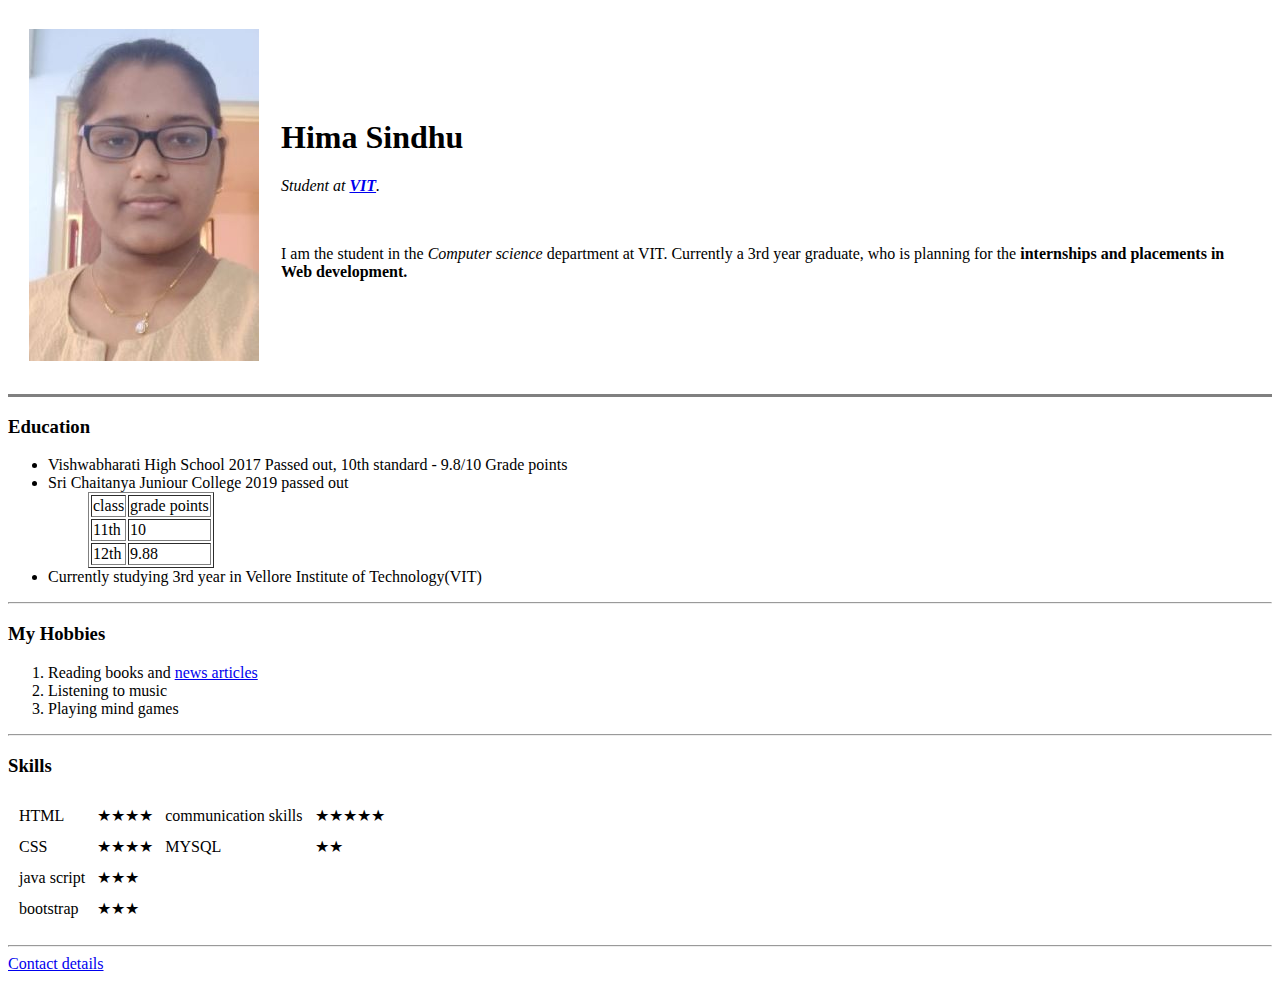
<file: index.html>
<!DOCTYPE html>
<html lang="en" dir="ltr">

<head>
  <meta charset="utf-8">
  <title>Hima sindhu's personal site</title>
</head>

<body>
  <table cellspacing="20">
    <tr>
      <td><img src="sindhu pic.jpeg" alt="Hima Sindhu's profile pic"></td>
      <td>
        <h1>Hima Sindhu</h1>
        <p><em>Student at <strong><a href="https://vit.ac.in/">VIT</a></strong>.</em></p>
        <br>
        <p>I am the student in the <em>Computer science</em> department at VIT. Currently a 3rd year graduate, who is planning for the <strong>internships and placements in Web development.</strong></p>
      </td>
    </tr>
  </table>

  <hr size="3" noshade>
  <h3>Education</h3>
  <p>
  <ul>
    <li>Vishwabharati High School 2017 Passed out, 10th standard - 9.8/10 Grade points</li>
    <li>Sri Chaitanya Juniour College 2019 passed out
      <ul>
        <table border>
          <thead>
            <tr>
              <td>class</td>
              <td>grade points</td>
            </tr>
          </thead>
          <tbody>
            <tr>
              <td>11th</td>
              <td>10</td>
            </tr>
            <tr>
              <td>12th</td>
              <td>9.88</td>
            </tr>
          </tbody>
        </table>
      </ul>
    </li>
    <li>Currently studying 3rd year in Vellore Institute of Technology(VIT)</li>
  </ul>
  </p>
  <hr>
  <h3>My Hobbies</h3>
  <p>
  <ol>
    <li>Reading books and <a href="https://www.nytimes.com/topic/subject/newspapers">news articles</a></li>
    <li>Listening to music</li>
    <li>Playing mind games</li>
  </ol>
  </p>
  <hr>
  <h3>Skills</h3>
  <p>
  <table cellspacing="10">
    <tr>
      <td>HTML</td>
      <td>★★★★</td>
      <td>communication skills</td>
      <td>★★★★★</td>
    </tr>
    <tr>
      <td>CSS</td>
      <td>★★★★</td>
      <td>MYSQL</td>
      <td>★★</td>
    </tr>
    <tr>
      <td>java script</td>
      <td>★★★</td>
    </tr>
    <tr>
      <td>bootstrap</td>
      <td>★★★</td>
    </tr>
  </table>
  </p>
  <hr>
  <a href="contact me.html">Contact details</a>
</body>

</html>
</file>
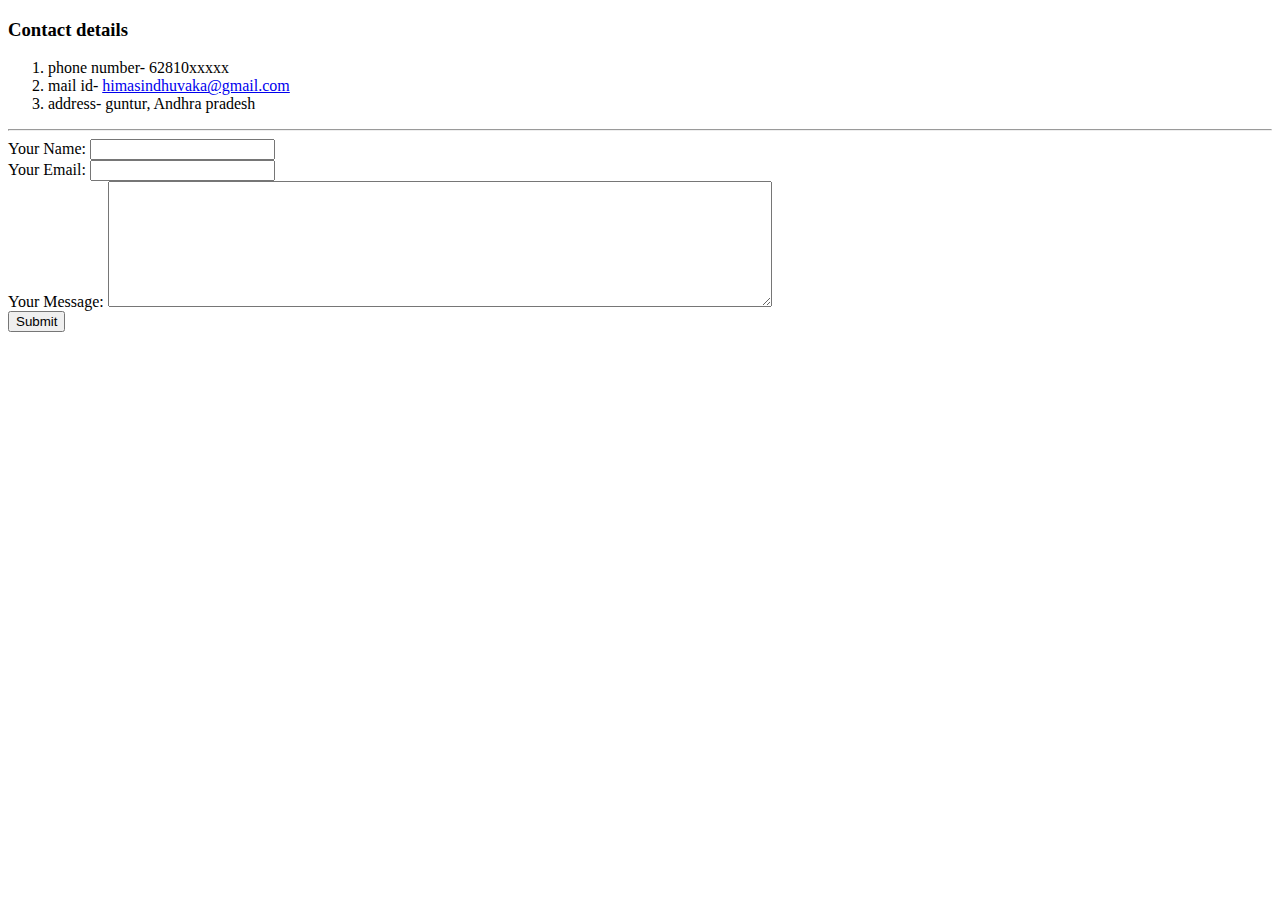
<file: contact me.html>
<!DOCTYPE html>
<html lang="en" dir="ltr">

<head>
  <meta charset="utf-8">
  <title>Contact me</title>
  <h3>Contact details</h3>
</head>

<body>
  <p>
  <ol>
    <li>phone number- 62810xxxxx</li>
    <li>mail id- <a href="https://mail.google.com/mail/u/0/?tab=rm&ogbl#inbox">himasindhuvaka@gmail.com</a></li>
    <li>address- guntur, Andhra pradesh</li>
  </ol>
  </p>
  <hr>
  <form action="mailto:himasindhuvaka@gmail.com" method="post" enctype="text/plain">
    <label>Your Name:</label>
    <input type="text" name="" value=""><br>
    <label>Your Email:</label>
    <input type="Email" name="" value=""><br>
    <label>Your Message:</label>
    <textarea name="name" rows="8" cols="80"></textarea><br>
    <input type="submit" name="">
  </form>
</body>

</html>
</file>
